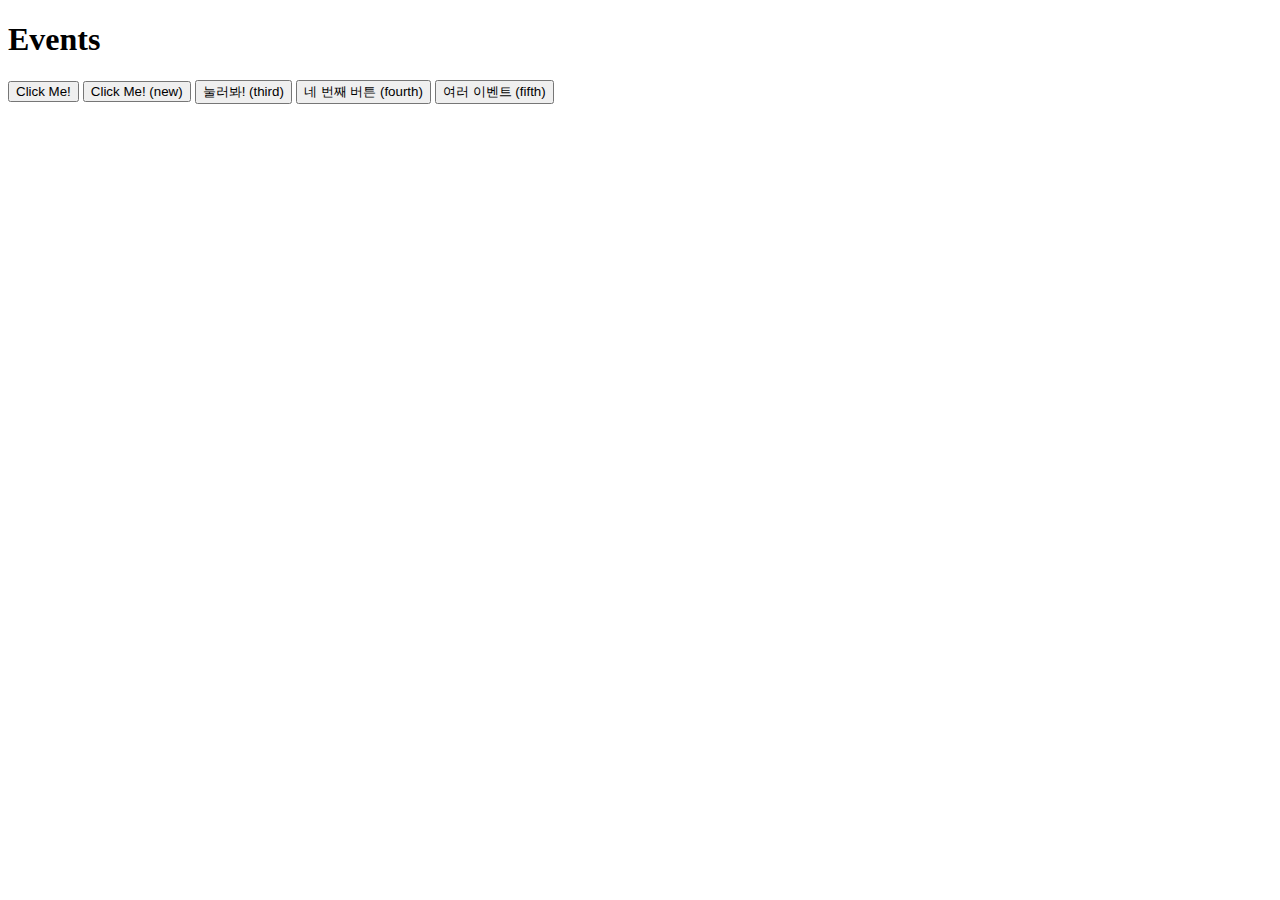
<file: JavaScript/coding/[JS] 1. Event/index.html>
<!DOCTYPE html>
<html lang="en">
  <head>
    <meta charset="UTF-8" />
    <meta http-equiv="X-UA-Compatible" content="IE=edge" />
    <meta name="viewport" content="width=device-width, initial-scale=1.0" />
    <title>Event 연습</title>
  </head>
  <body>
    <h1>Events</h1>
    <button onclick="alert('그만')">Click Me!</button>

    <button id="newBtn">Click Me! (new)</button>

    <button id="thirdBtn">눌러봐! (third)</button>

    <button id="fourthBtn">네 번째 버튼 (fourth)</button>

    <button id="fifthBtn">여러 이벤트 (fifth)</button>

    <script src="app.js"></script>
  </body>
</html>
</file>
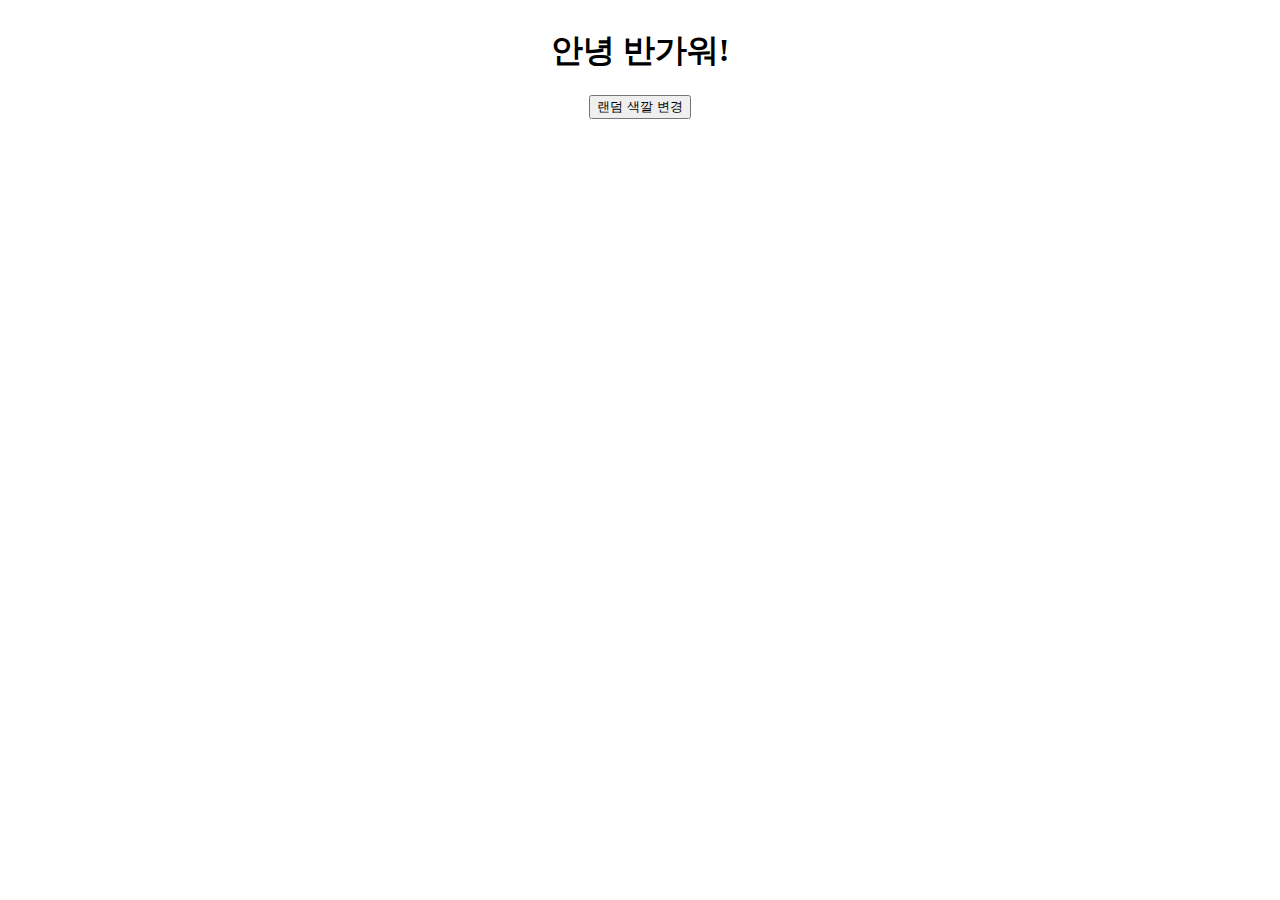
<file: JavaScript/coding/[JS] 2. Random Color/index.html>
<!DOCTYPE html>
<html lang="en">
  <head>
    <meta charset="UTF-8" />
    <meta http-equiv="X-UA-Compatible" content="IE=edge" />
    <meta name="viewport" content="width=device-width, initial-scale=1.0" />
    <link rel="stylesheet" href="app.css" />
    <title>Document</title>
  </head>
  <body>
    <div>
      <h1>안녕 반가워!</h1>
      <button>랜덤 색깔 변경</button>
    </div>
    <script src="app.js"></script>
  </body>
</html>
</file>
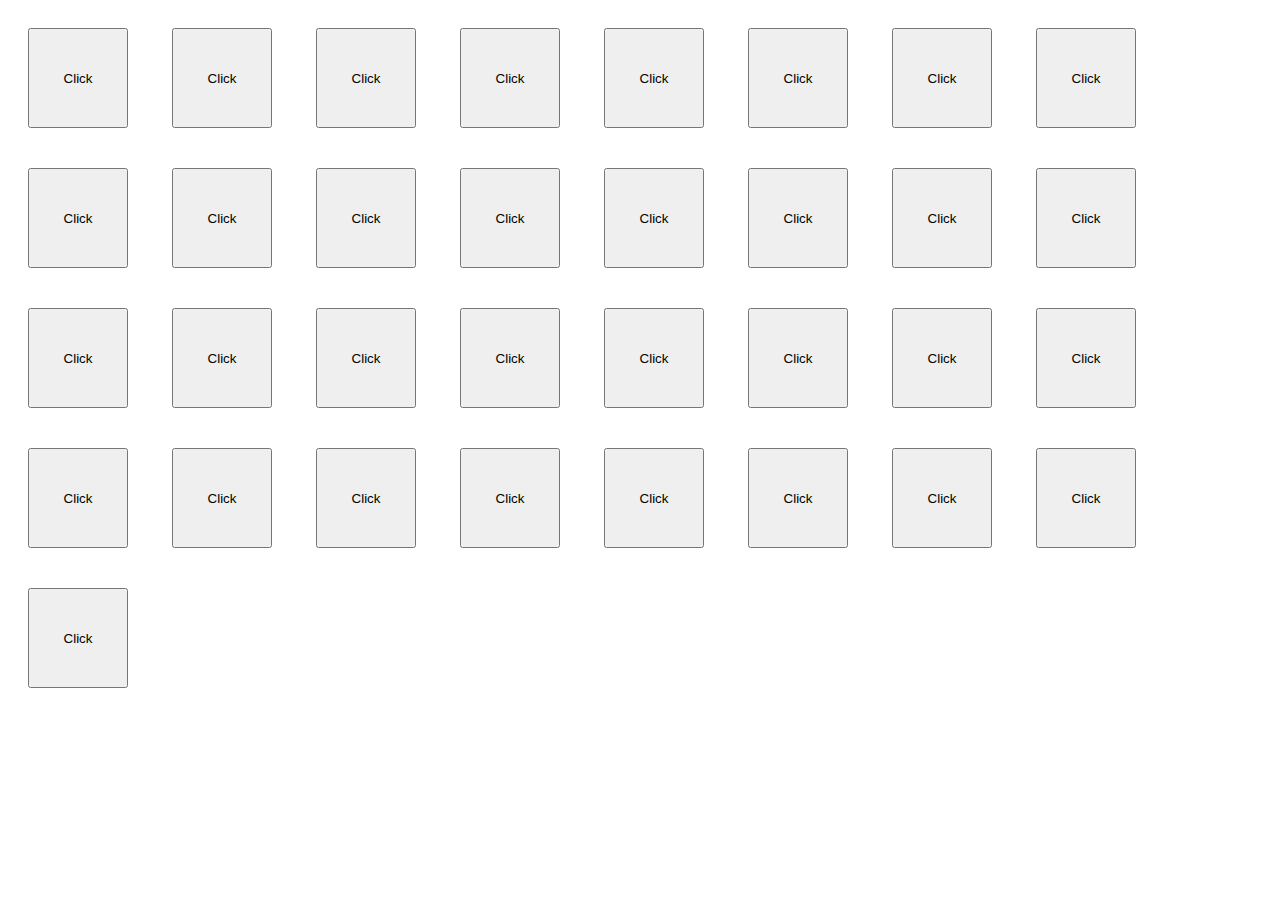
<file: JavaScript/coding/[JS] 3. Many Button Random Color/index.html>
<!DOCTYPE html>
<html lang="en">
  <head>
    <meta charset="UTF-8" />
    <meta http-equiv="X-UA-Compatible" content="IE=edge" />
    <meta name="viewport" content="width=device-width, initial-scale=1.0" />
    <title>Random Color</title>
    <style>
      button {
        width: 100px;
        height: 100px;
        margin: 20px;
      }
    </style>
  </head>
  <body>
    <button>Click</button>
    <button>Click</button>
    <button>Click</button>
    <button>Click</button>
    <button>Click</button>
    <button>Click</button>
    <button>Click</button>
    <button>Click</button>
    <button>Click</button>
    <button>Click</button>
    <button>Click</button>
    <button>Click</button>
    <button>Click</button>
    <button>Click</button>
    <button>Click</button>
    <button>Click</button>
    <button>Click</button>
    <button>Click</button>
    <button>Click</button>
    <button>Click</button>
    <button>Click</button>
    <button>Click</button>
    <button>Click</button>
    <button>Click</button>
    <button>Click</button>
    <button>Click</button>
    <button>Click</button>
    <button>Click</button>
    <button>Click</button>
    <button>Click</button>
    <button>Click</button>
    <button>Click</button>
    <button>Click</button>
    <script src="app.js"></script>
  </body>
</html>
</file>
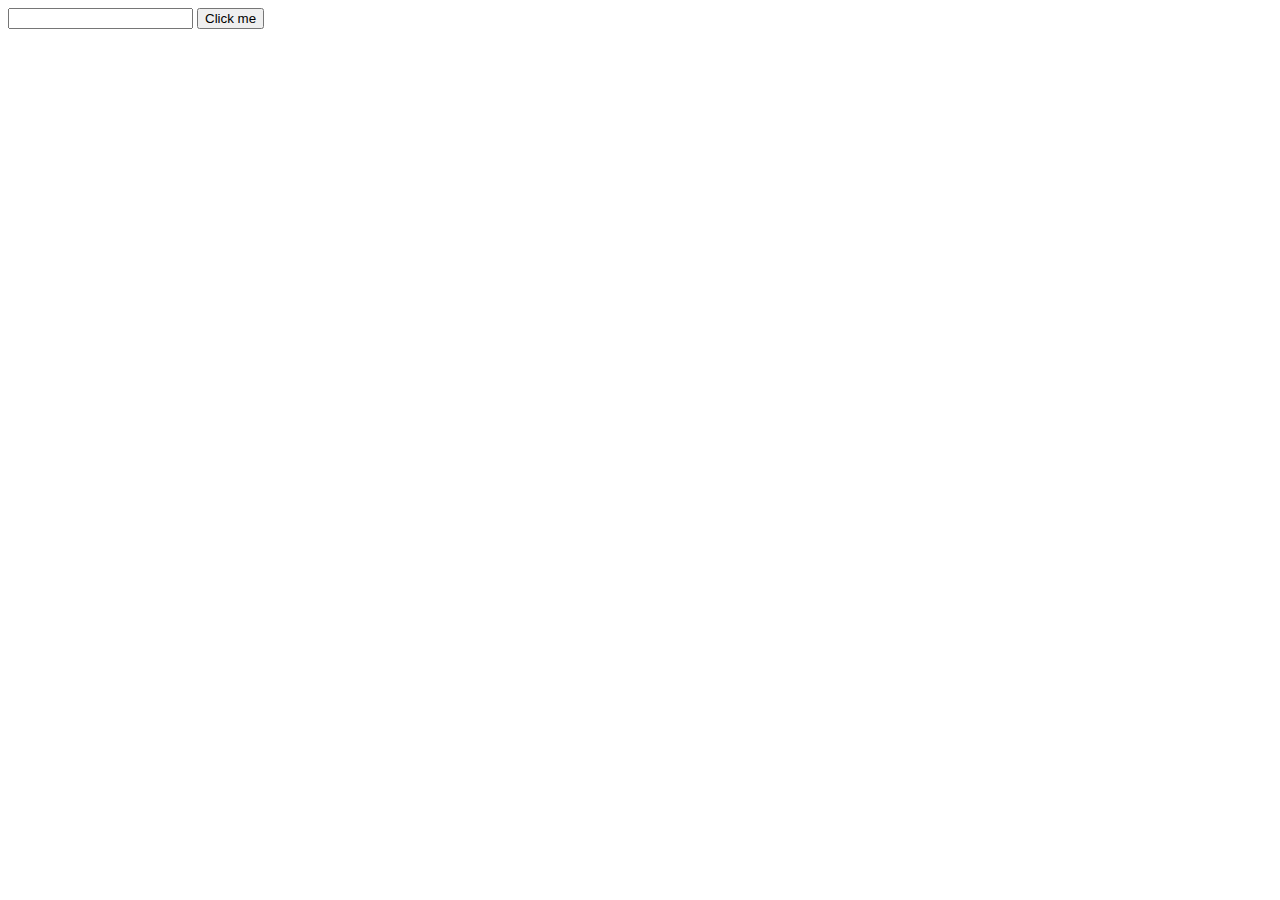
<file: JavaScript/coding/[JS] 4. Event Objects/index.html>
<!DOCTYPE html>
<html lang="en">
  <head>
    <meta charset="UTF-8" />
    <meta http-equiv="X-UA-Compatible" content="IE=edge" />
    <meta name="viewport" content="width=device-width, initial-scale=1.0" />
    <title>Document</title>
  </head>
  <body>
    <input type="text" />
    <button>Click me</button>
    <script src="app.js"></script>
  </body>
</html>
</file>
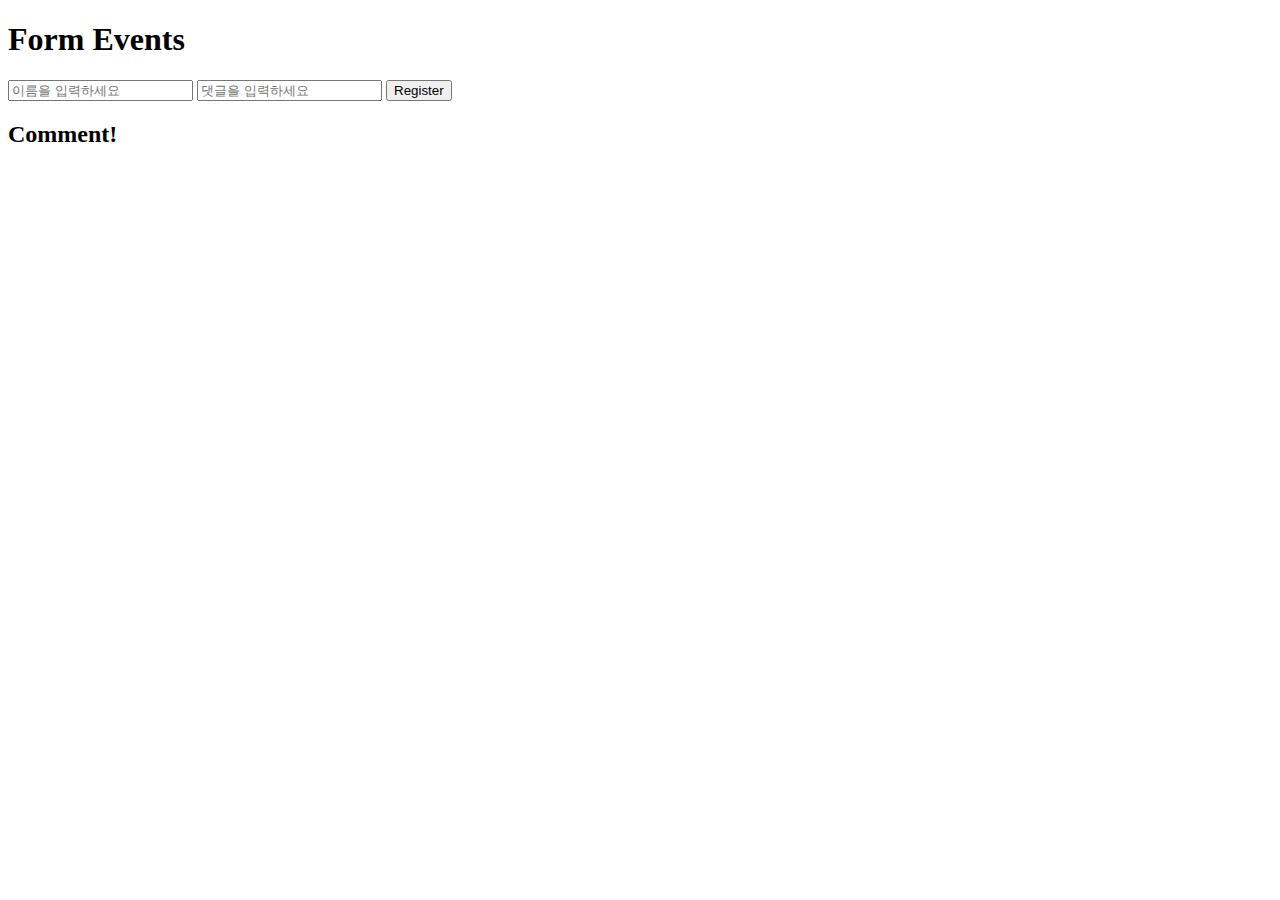
<file: JavaScript/coding/[JS] 5. Form Event/index.html>
<!DOCTYPE html>
<html lang="en">
  <head>
    <meta charset="UTF-8" />
    <meta http-equiv="X-UA-Compatible" content="IE=edge" />
    <meta name="viewport" content="width=device-width, initial-scale=1.0" />
    <title>Form Event</title>
  </head>
  <body>
    <h1>Form Events</h1>
    <form action="/register" id="commentForm">
      <input type="text" name="username" placeholder="이름을 입력하세요" />
      <input type="text" name="comment" placeholder="댓글을 입력하세요" />
      <button>Register</button>
    </form>
    <h2>Comment!</h2>
    <ul id="comments"></ul>
    <script src="app.js"></script>
  </body>
</html>
</file>
<file: JavaScript/coding/[JS] 2. Random Color/app.css>
div {
  display: flex;
  flex-direction: column;
  justify-content: center;
  align-items: center;
}
</file>
